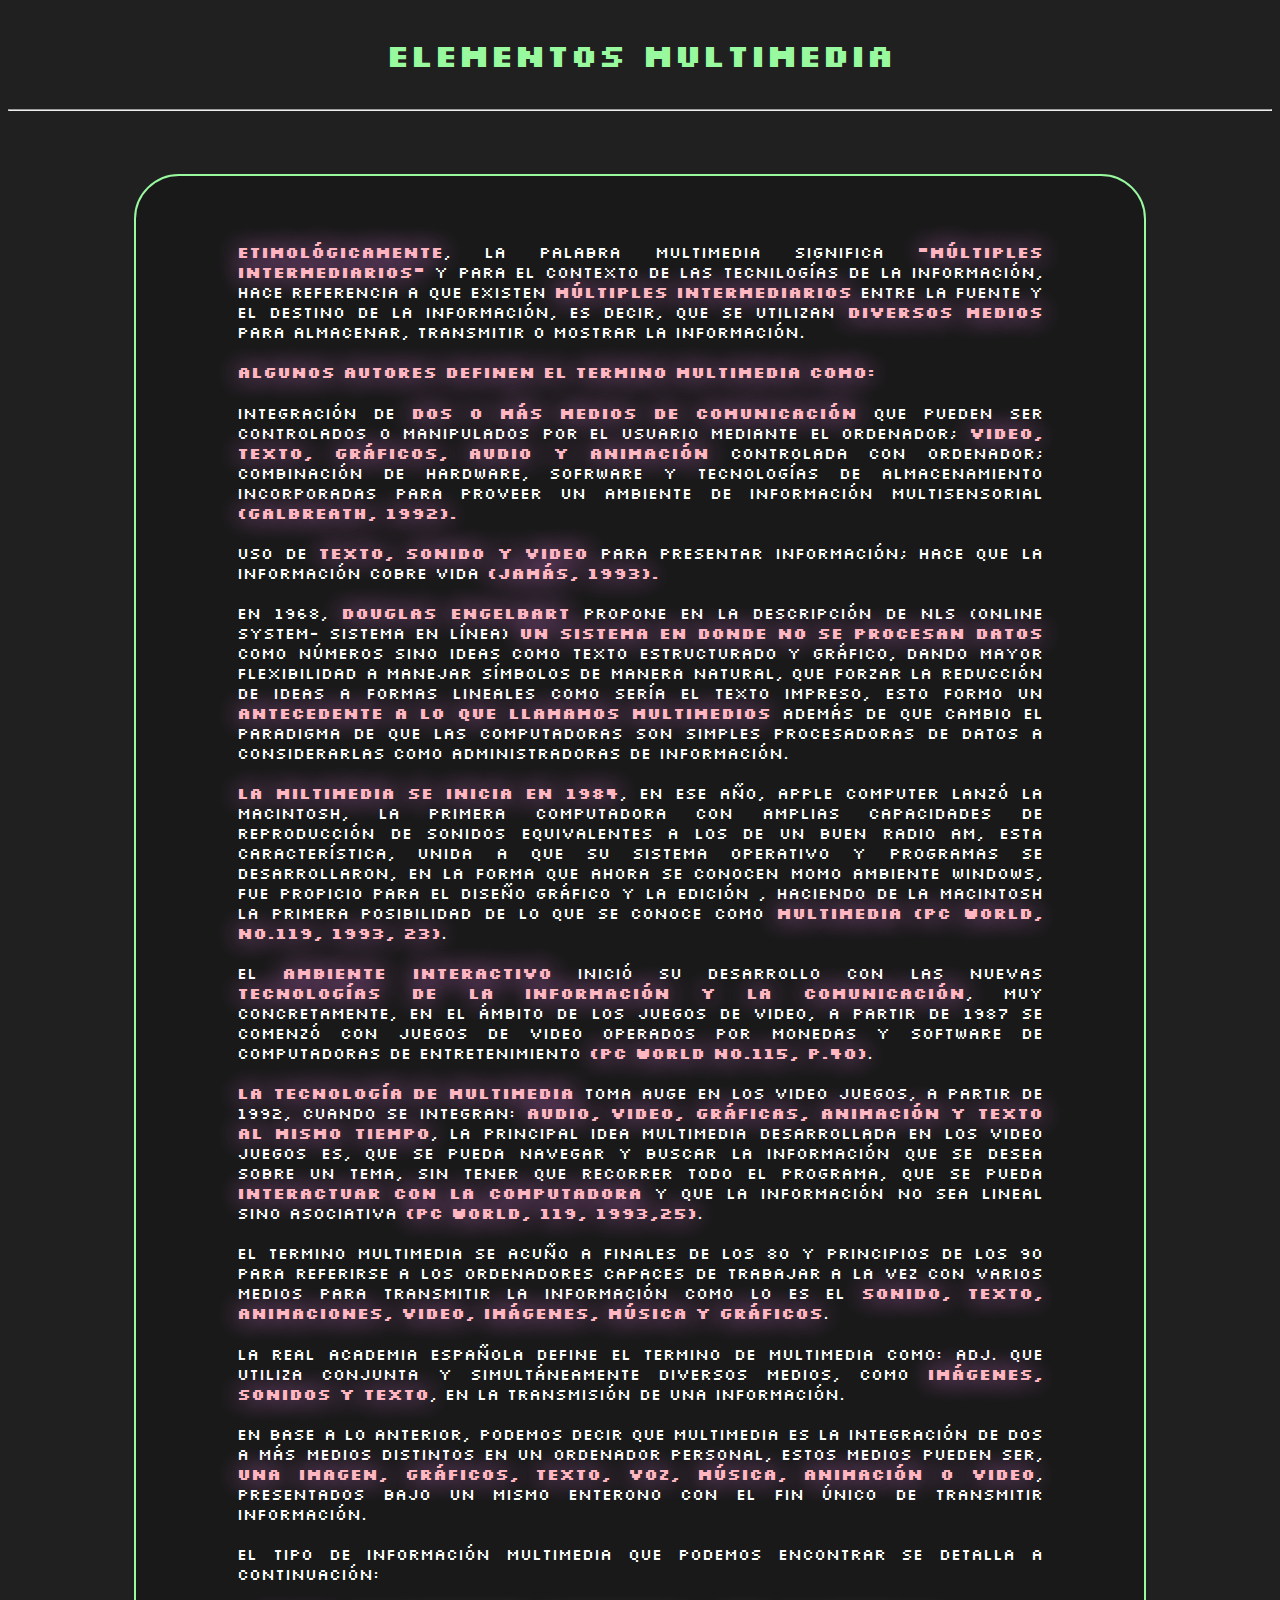
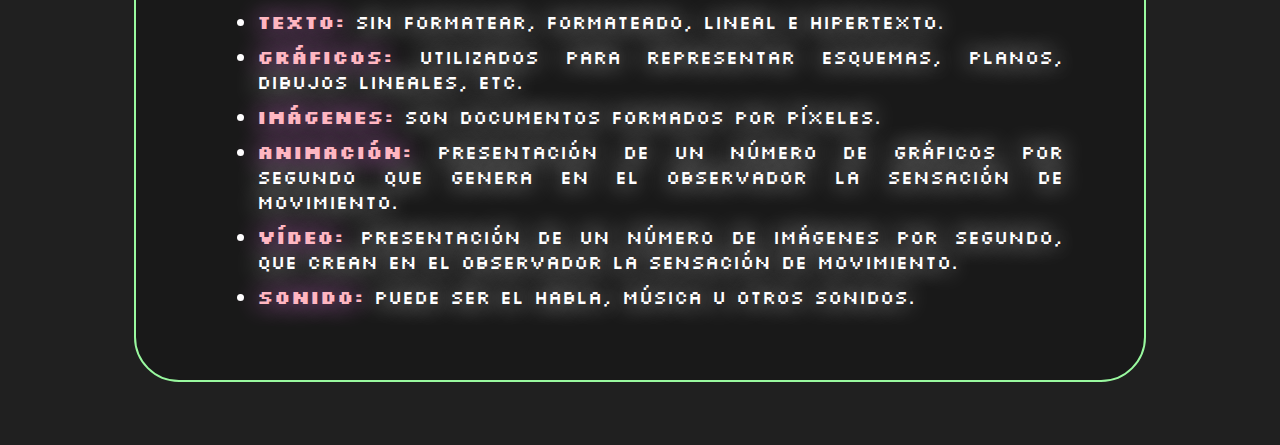
<file: multimedia.html>
<!DOCTYPE html>
<html lang="es">
<head>
    <meta charset="UTF-8">
    <meta http-equiv="X-UA-Compatible" content="IE=edge">
    <meta name="viewport" content="width=device-width, initial-scale=1.0">
    <title>Elementos Multimedia</title>
    <link rel="shortcut icon" type="image/x-icon" href="https://i.imgur.com/pIPAoQz.png">
	<link rel="stylesheet" type="text/css" href="style.css">
</head>
<body>

	<h1>Elementos Multimedia</h1>

	<hr>

    <div class="container">

        <p><b>Etimol&oacute;gicamente</b>, la palabra multimedia significa <b>"m&uacute;ltiples intermediarios"</b> y para el contexto de las tecnilog&iacute;as de la informaci&oacute;n, hace referencia a que existen <b>m&uacute;ltiples intermediarios</b> entre la fuente y el destino de la informaci&oacute;n, es decir, que se utilizan <b>diversos medios</b> para almacenar, transmitir o mostrar la informaci&oacute;n.</p>

        <p><b>Algunos autores definen el termino multimedia como:</b></p>

        <p>Integraci&oacute;n de <b>dos o m&aacute;s medios de comunicaci&oacute;n</b> que pueden ser controlados o manipulados por el usuario mediante el ordenador; <b>video, texto, gr&aacute;ficos, audio y animaci&oacute;n</b> controlada con ordenador; combinaci&oacute;n de hardware, sofrware y tecnolog&iacute;as de almacenamiento incorporadas para proveer un ambiente de informaci&oacute;n multisensorial <b>(Galbreath, 1992).</b></p>

        <p>Uso de <b>texto, sonido y video</b> para presentar informaci&oacute;n; hace que la informaci&oacute;n cobre vida <b>(Jam&aacute;s, 1993).</b></p>

        <p>En 1968, <b>Douglas Engelbart</b> propone en la descripci&oacute;n de NLS (oNLine System- Sistema en l&iacute;nea) <b>un sistema en donde no se procesan datos</b> como n&uacute;meros sino ideas como texto estructurado y gr&aacute;fico, dando mayor flexibilidad a manejar s&iacute;mbolos de manera natural, que forzar la reducci&oacute;n de ideas a formas lineales como ser&iacute;a el texto impreso, esto formo un <b>antecedente a lo que llamamos multimedios</b> adem&aacute;s de que cambio el paradigma de que las computadoras son simples procesadoras de datos a considerarlas como administradoras de informaci&oacute;n.</p>

        <p><b>La Miltimedia se inicia en 1984</b>, en ese a&ntilde;o, Apple Computer lanz&oacute; la Macintosh, la primera computadora con amplias capacidades de reproducci&oacute;n de sonidos equivalentes a los de un buen radio AM, esta caracter&iacute;stica, unida a que su sistema operativo y programas se desarrollaron, en la forma que ahora se conocen momo ambiente Windows, fue propicio para el dise&ntilde;o gr&aacute;fico y la edici&oacute;n , haciendo de la Macintosh la primera posibilidad de lo que se conoce como <b>Multimedia (PC WORLD, No.119, 1993, 23)</b>.</p>

        <p>El <b>ambiente interactivo</b> inici&oacute; su desarrollo con las nuevas <b>tecnolog&iacute;as de la informaci&oacute;n y la comunicaci&oacute;n</b>, muy concretamente, en el &aacute;mbito de los juegos de video, a partir de 1987 se comenz&oacute; con juegos de video operados por monedas y software de computadoras de entretenimiento <b>(PC WORLD No.115, p.40)</b>.</p>

        <p><b>La tecnolog&iacute;a de multimedia</b> toma auge en los video juegos, a partir de 1992, cuando se integran: <b>audio, video, gr&aacute;ficas, animaci&oacute;n y texto al mismo tiempo</b>, la principal idea multimedia desarrollada en los video juegos es, que se pueda navegar y buscar la informaci&oacute;n que se desea sobre un tema, sin tener que recorrer todo el programa, que se pueda <b>interactuar con la computadora</b> y que la informaci&oacute;n no sea lineal sino asociativa <b>(PC WORLD, 119, 1993,25)</b>.</p>

        <p>El termino multimedia se acu&ntilde;o a finales de los 80 y principios de los 90 para referirse a los ordenadores capaces de trabajar a la vez con varios medios para transmitir la informaci&oacute;n como lo es el <b>sonido, texto, animaciones, video, im&aacute;genes, m&uacute;sica y gr&aacute;ficos</b>.</p>

        <p>La Real Academia Espa&ntilde;ola define el termino de Multimedia como: adj. Que utiliza conjunta y simult&aacute;neamente diversos medios, como <b>im&aacute;genes, sonidos y texto</b>, en la transmisi&oacute;n de una informaci&oacute;n.</p>

        <p>En base a lo anterior, podemos decir que Multimedia es la integraci&oacute;n de dos a m&aacute;s medios distintos en un ordenador personal, estos medios pueden ser, <b>una imagen, gr&aacute;ficos, texto, voz, m&uacute;sica, animaci&oacute;n o video</b>, presentados bajo un mismo enterono con el fin &uacute;nico de transmitir informaci&oacute;n.</p>

        <p>El tipo de informaci&oacute;n multimedia que podemos encontrar se detalla a continuaci&oacute;n:</p>

        <ul type="disc">
            <li><b>Texto:</b> Sin formatear, formateado, lineal e hipertexto.</li>
            <li><b>Gr&aacute;ficos:</b> Utilizados para representar esquemas, planos, dibujos lineales, etc.</li>
            <li><b>Im&aacute;genes:</b> Son documentos formados por p&iacute;xeles.</li>
            <li><b>Animaci&oacute;n:</b> Presentaci&oacute;n de un n&uacute;mero de gr&aacute;ficos por segundo que genera en el observador la sensaci&oacute;n de movimiento.</li>
            <li><b>V&iacute;deo:</b> Presentaci&oacute;n de un n&uacute;mero de im&aacute;genes por segundo, que crean en el observador la sensaci&oacute;n de movimiento.</li>
            <li><b>Sonido:</b> Puede ser el habla, m&uacute;sica u otros sonidos.</li>
        </ul>

    </div>

    <!-- recursos externos a esta pagina -->

    <style>
		@import url('https://fonts.googleapis.com/css2?family=Silkscreen&display=swap');
	</style>
    
</body>
</html>
</file>
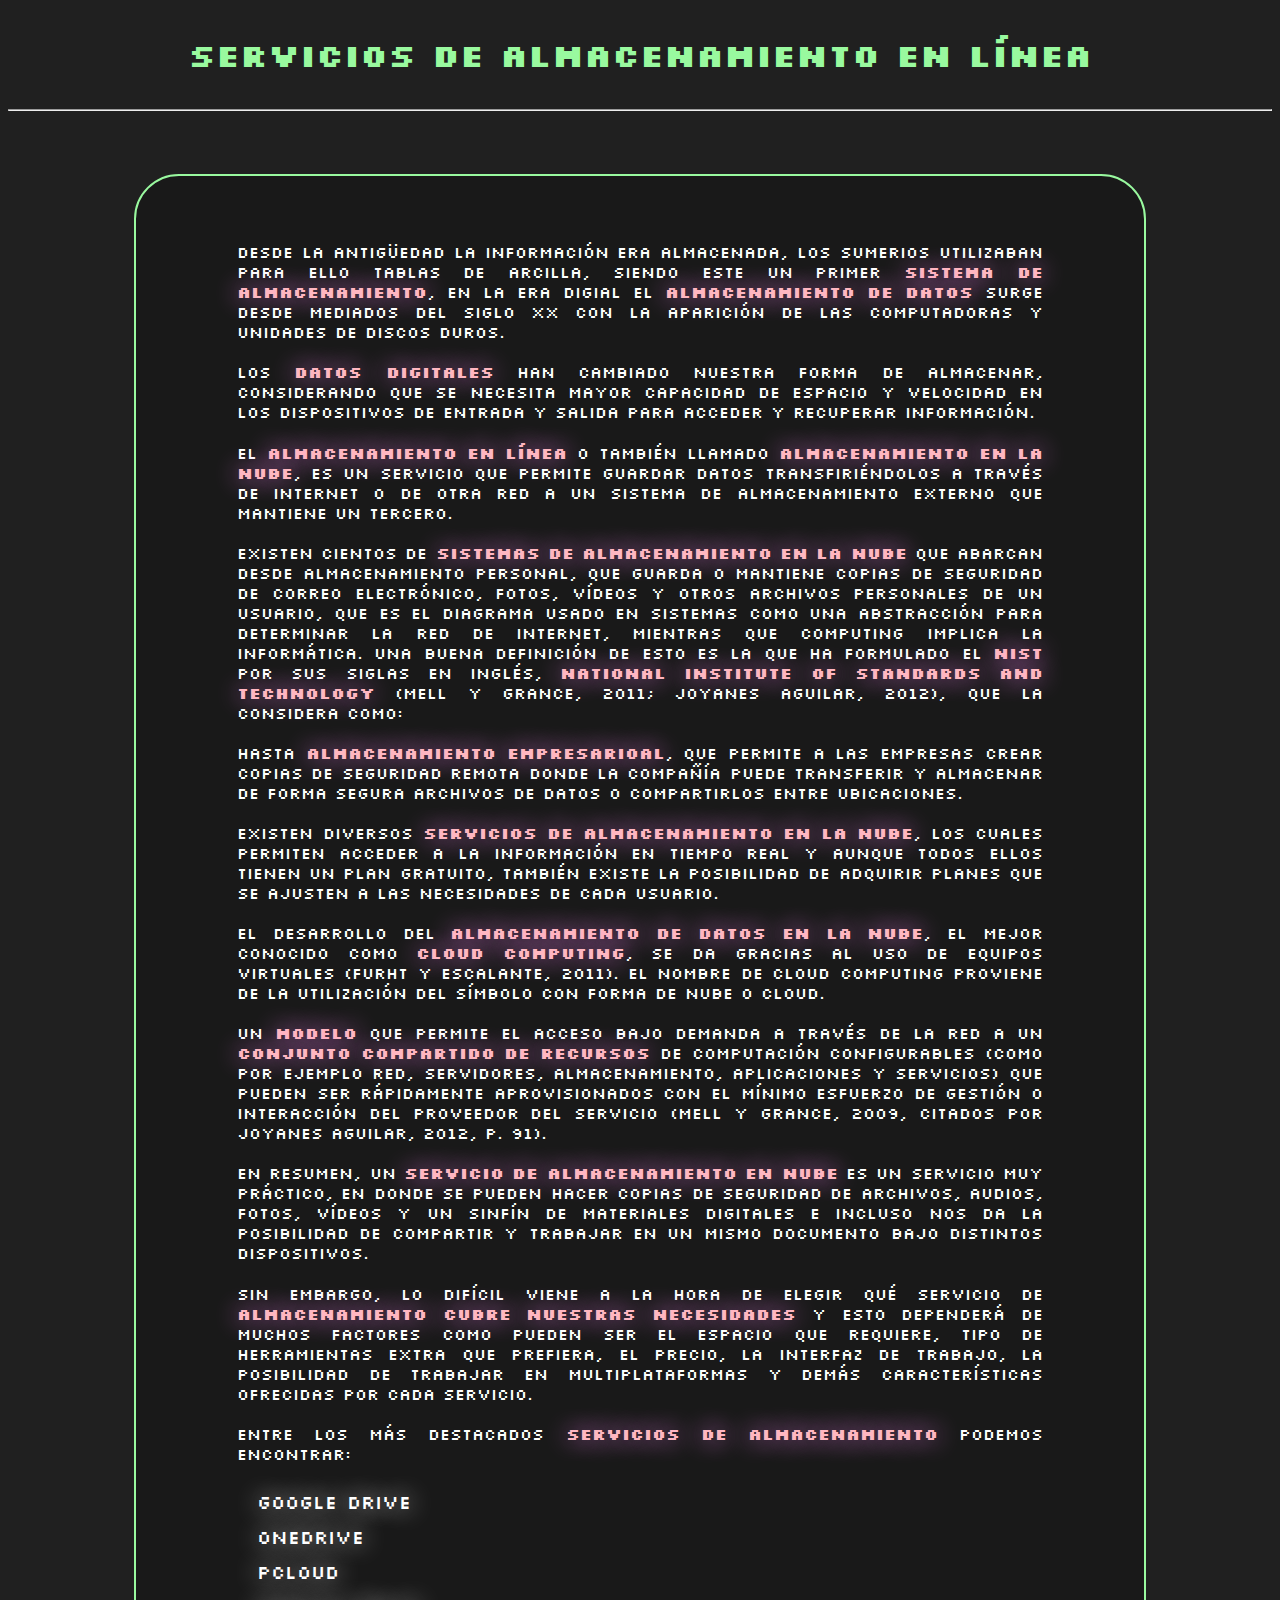
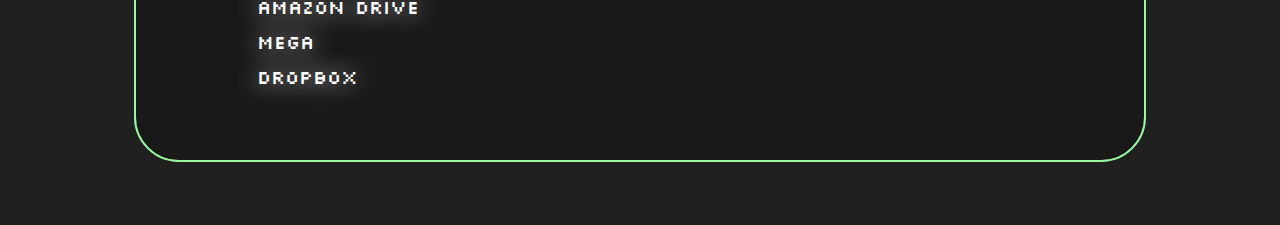
<file: servicios.html>
<!DOCTYPE html>
<html lang="es">
<head>
	<meta charset="UTF-8">
    <meta http-equiv="X-UA-Compatible" content="IE=edge">
    <meta name="viewport" content="width=device-width, initial-scale=1.0">
	<title>Servicios de almacenamiento en linea</title>
	<link rel="shortcut icon" type="image/x-icon" href="https://i.imgur.com/pIPAoQz.png">
	<link rel="stylesheet" type="text/css" href="style.css">

</head>
<body style="font-family: 'Silkscreen'">

	<h1>Servicios de almacenamiento en l&iacute;nea</h1>

	<hr>

	<div class="container">

		<p>Desde la antig&uuml;edad la informaci&oacute;n era almacenada, los sumerios utilizaban para ello tablas de arcilla, siendo este un primer <b>sistema de almacenamiento</b>, en la era digial el <b>almacenamiento de datos</b> surge desde mediados del siglo XX con la aparici&oacute;n de las computadoras y unidades de discos duros.</p>

		<p>Los <b>datos digitales</b> han cambiado nuestra forma de almacenar, considerando que se necesita mayor capacidad de espacio y velocidad en los dispositivos de entrada y salida para acceder y recuperar informaci&oacute;n.</p>

		<p>El <b>almacenamiento en l&iacute;nea</b> o tambi&eacute;n llamado <b>almacenamiento en la nube</b>, es un servicio que permite guardar datos transfiri&eacute;ndolos a trav&eacute;s de Internet o de otra red a un sistema de almacenamiento externo que mantiene un tercero.</p>

		<p>Existen cientos de <b>sistemas de almacenamiento en la nube</b> que abarcan desde almacenamiento personal, que guarda o mantiene copias de seguridad de correo electr&oacute;nico, fotos, v&iacute;deos y otros archivos personales de un usuario, que es el diagrama usado en sistemas como una abstracci&oacute;n para determinar la red de internet, mientras que computing implica la inform&aacute;tica. Una buena definici&oacute;n de esto es la que ha formulado el <b>NIST</b> por sus siglas en ingl&eacute;s, <b>National Institute of Standards and Technology</b> (Mell y Grance, 2011; Joyanes Aguilar, 2012), que la considera como:</p>

		<p>hasta <b>almacenamiento empresarioal</b>, que permite a las empresas crear copias de seguridad remota donde la compa&ntilde;&iacute;a puede transferir y almacenar de forma segura archivos de datos o compartirlos entre ubicaciones.</p>

		<p>Existen diversos <b>servicios de almacenamiento en la nube</b>, los cuales permiten acceder a la informaci&oacute;n en tiempo real y aunque todos ellos tienen un plan gratuito, tambi&eacute;n existe la posibilidad de adquirir planes que se ajusten a las necesidades de cada usuario.</p>

		<p>El desarrollo del <b>almacenamiento de datos en la nube</b>, el mejor conocido como <b>cloud computing</b>, se da gracias al uso de equipos virtuales (Furht y Escalante, 2011). El nombre de cloud computing proviene de la utilizaci&oacute;n del s&iacute;mbolo con forma de nube o cloud.</p>

		<p>Un <b>modelo</b> que permite el acceso bajo demanda a trav&eacute;s de la red a un <b>conjunto compartido de recursos</b> de computaci&oacute;n configurables (como por ejemplo red, servidores, almacenamiento, aplicaciones y servicios) que pueden ser r&aacute;pidamente aprovisionados con el m&iacute;nimo esfuerzo de gesti&oacute;n o interacci&oacute;n del proveedor del servicio (Mell y Grance, 2009, citados por Joyanes Aguilar, 2012, p. 91).</p>

		<p>En resumen, un <b>servicio de almacenamiento en nube</b> es un servicio muy pr&aacute;ctico, en donde se pueden hacer copias de seguridad de archivos, audios, fotos, v&iacute;deos y un sinf&iacute;n de materiales digitales e incluso nos da la posibilidad de compartir y trabajar en un mismo documento bajo distintos dispositivos.</p>

		<p>Sin embargo, lo dif&iacute;cil viene a la hora de elegir qu&eacute; servicio de <b>almacenamiento cubre nuestras necesidades</b> y esto depender&aacute; de muchos factores como pueden ser el espacio que requiere, tipo de herramientas extra que prefiera, el precio, la interfaz de trabajo, la posibilidad de trabajar en multiplataformas y dem&aacute;s caracter&iacute;sticas ofrecidas por cada servicio.</p>

		<p>Entre los m&aacute;s destacados <b>servicios de almacenamiento</b> podemos encontrar:</p>

		<ul style="list-style: none;">
			<li>Google Drive</li>
			<li>OneDrive</li>
			<li>pCloud</li>
			<li>Amazon Drive</li>
			<li>Mega</li>
			<li>DropBox</li>
		</ul>

	</div>

	<!-- recursos externos a esta pagina -->

    <style>
		@import url('https://fonts.googleapis.com/css2?family=Silkscreen&display=swap');
	</style>

</body>
</html>
</file>
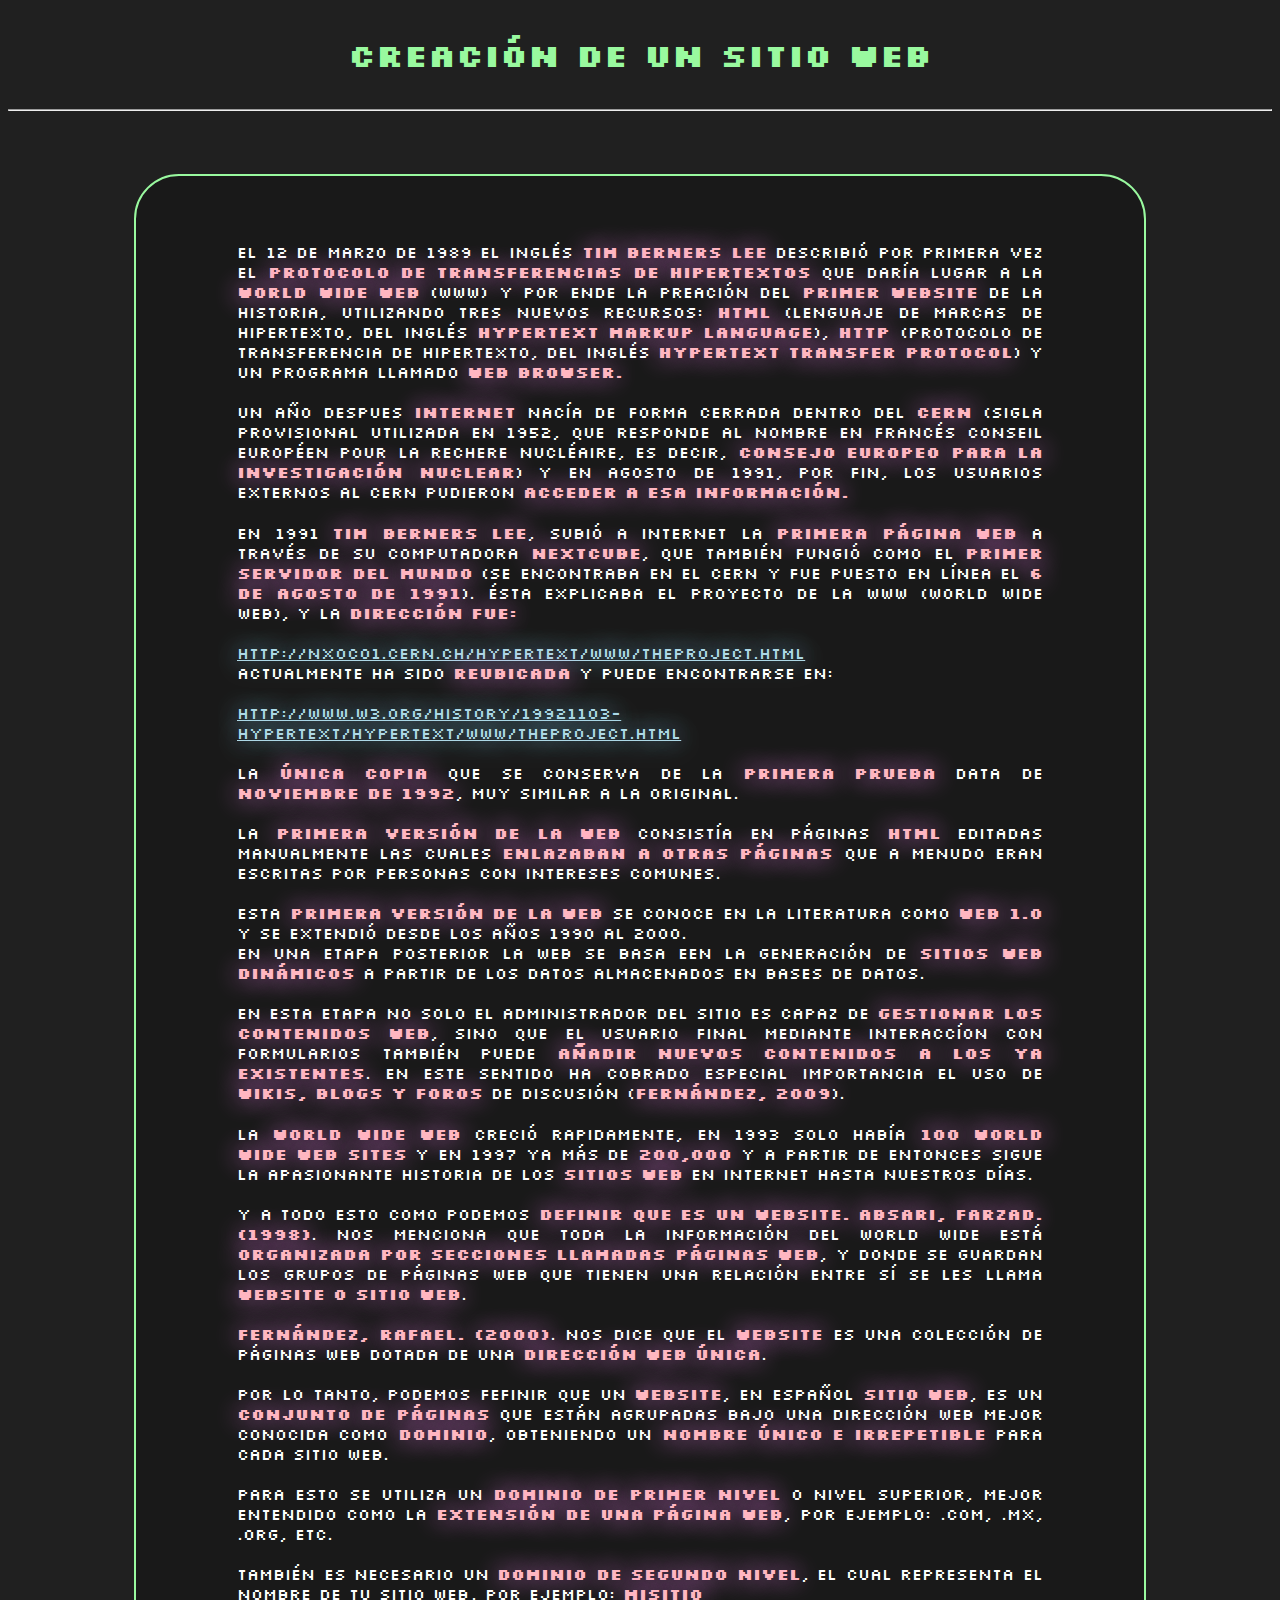
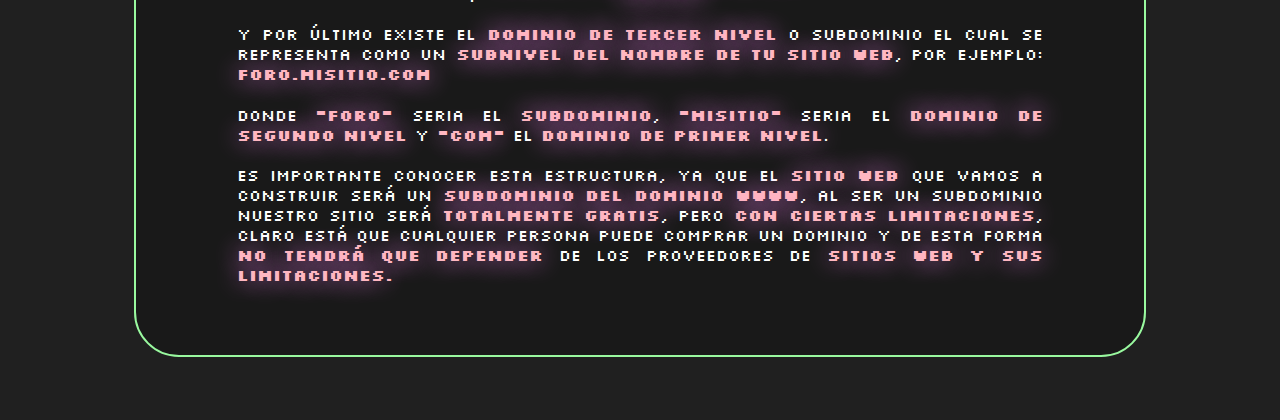
<file: sitioweb.html>
<!DOCTYPE html>
<html lang="es">
<head>
	<meta charset="UTF-8">
    <meta http-equiv="X-UA-Compatible" content="IE=edge">
    <meta name="viewport" content="width=device-width, initial-scale=1.0">
	<title>Creaci&oacute;n de un sitio web</title>
	<link rel="shortcut icon" type="image/x-icon" href="https://i.imgur.com/pIPAoQz.png">
	<link rel="stylesheet" type="text/css" href="style.css">
</head>
<body style="font-family: 'Silkscreen'">

	<h1>Creaci&oacute;n de un sitio web</h1>

	<hr>

	<div class="container">

		<p>El 12 de marzo de 1989 el ingl&eacute;s <b>Tim Berners Lee</b> describi&oacute; por primera vez el <b>protocolo de transferencias de hipertextos</b> que dar&iacute;a lugar a la <b>World Wide Web</b> (WWW) y por ende la preaci&oacute;n del <b>primer website</b> de la historia, utilizando tres nuevos recursos: <b>HTML</b> (Lenguaje de Marcas de Hipertexto, del ingl&eacute;s <b>HyperText Markup Language</b>), <b>HTTP</b> (Protocolo de Transferencia de Hipertexto, del ingl&eacute;s <b>Hypertext Transfer Protocol</b>) y un programa llamado <b>Web Browser.</b></p>

		<p>Un a&ntilde;o despues <b>Internet</b> nac&iacute;a de forma cerrada dentro del <b>CERN</b> (sigla provisional utilizada en 1952, que responde al nombre en franc&eacute;s Conseil Europ&eacute;en pour la Rechere Nucl&eacute;aire, es decir, <b>Consejo Europeo para la Investigaci&oacute;n Nuclear</b>) y en agosto de 1991, por fin, los usuarios externos al CERN pudieron <b>Acceder a esa informaci&oacute;n.</b></p>

		<p>en 1991 <b>Tim Berners Lee</b>, subi&oacute; a Internet la <b>primera p&aacute;gina web</b> a trav&eacute;s de su computadora <b>NeXTcube</b>, que tambi&eacute;n fungi&oacute; como el <b>primer servidor del mundo</b> (se encontraba en el CERN y fue puesto en l&iacute;nea el <b>6 de agosto de 1991</b>). &Eacute;sta explicaba el proyecto de la WWW (World Wide Web), y la <b>direcci&oacute;n fue:</b></p>

		<p><u><a href="http://nxoc01.cern.ch/hypertext/WWW/TheProject.html">http://nxoc01.cern.ch/hypertext/WWW/TheProject.html</a></u><br>
		Actualmente ha sido <b>reubicada</b> y puede encontrarse en:</p>

		<p><u><a href="http://www.w3.org/History/19921103-hypertext/hypertext/WWW/TheProject.html">http://www.w3.org/History/19921103-hypertext/hypertext/WWW/TheProject.html</a></u></p>

		<p>La <b>&uacute;nica copia</b> que se conserva de la <b>primera prueba</b> data de <b>noviembre de 1992</b>, muy similar a la original.</p>

		<p>La <b>primera versi&oacute;n de la web</b> consist&iacute;a en p&aacute;ginas <b>HTML</b> editadas manualmente las cuales <b>enlazaban a otras p&aacute;ginas</b> que a menudo eran escritas por personas con intereses comunes.</p>

		<p>Esta <b>primera versi&oacute;n de la web</b> se conoce en la literatura como <b>web 1.0</b> y se extendi&oacute; desde los a&ntilde;os 1990 al 2000.<br>
		En una etapa posterior la web se basa een la generaci&oacute;n de <b>sitios web din&aacute;micos</b> a partir de los datos almacenados en bases de datos.</p>

		<p>En esta etapa no solo el administrador del sitio es capaz de <b>gestionar los contenidos web</b>, sino que el usuario final mediante interacc&iacute;on con formularios tambi&eacute;n puede <b>a&ntilde;adir nuevos contenidos a los ya existentes</b>. En este sentido ha cobrado especial importancia el uso de <b>wikis, blogs y foros</b> de discusi&oacute;n (<b>Fern&aacute;ndez, 2009</b>).</p>

		<p>La <b>World Wide Web</b> creci&oacute; rapidamente, en 1993 solo hab&iacute;a <b>100 World Wide Web Sites</b> y en 1997 ya m&aacute;s de <b>200,000</b> y a partir de entonces sigue la apasionante historia de los <b>sitios web</b> en internet hasta nuestros d&iacute;as.</p>

		<p>Y a todo esto como podemos <b>definir que es un Website. Absari, Farzad. (1998)</b>. Nos menciona que toda la informaci&oacute;n del World Wide est&aacute; <b>organizada por secciones llamadas p&aacute;ginas Web</b>, y donde se guardan los grupos de p&aacute;ginas Web que tienen una relaci&oacute;n entre s&iacute; se les llama <b>Website o sitio Web</b>.</p>

		<p><b>Fern&aacute;ndez, Rafael. (2000)</b>. Nos dice que el <b>Website</b> es una Colecci&oacute;n de p&aacute;ginas Web dotada de una <b>direcci&oacute;n Web &uacute;nica</b>.</p>

		<p>Por lo tanto, podemos fefinir que un <b>Website</b>, en espa&ntilde;ol <b>sitio web</b>, es un <b>conjunto de p&aacute;ginas</b> que est&aacute;n agrupadas bajo una direcci&oacute;n web mejor conocida como <b>dominio</b>, obteniendo un <b>nombre &uacute;nico e irrepetible</b> para cada sitio web.</p>

		<p>Para esto se utiliza un <b>dominio de primer nivel</b> o nivel superior, mejor entendido como la <b>extensi&oacute;n de una p&aacute;gina web</b>, por ejemplo: .com, .mx, .org, etc.</p>

		<p>Tambi&eacute;n es necesario un <b>dominio de segundo nivel</b>, el cual representa el nombre de tu sitio web, por ejemplo: <b>misitio</b></p>

		<p>Y por &uacute;ltimo existe el <b>dominio de tercer nivel</b> o subdominio el cual se representa como un <b>subnivel del nombre de tu sitio web</b>, por ejemplo: <b>foro.misitio.com</b></p>

		<p>Donde <b>"foro"</b> seria el <b>subdominio</b>, <b>"misitio"</b> seria el <b>dominio de segundo nivel</b> y <b>"com"</b> el <b>dominio de primer nivel</b>.</p>

		<p>Es importante conocer esta estructura, ya que el <b>sitio web</b> que vamos a construir ser&aacute; un <b>subdominio del dominio WWWW</b>, al ser un subdominio nuestro sitio ser&aacute; <b>totalmente gratis</b>, pero <b>con ciertas limitaciones</b>, claro est&aacute; que cualquier persona puede comprar un dominio y de esta forma <b>no tendr&aacute; que depender</b> de los proveedores de <b>sitios web y sus limitaciones.</b></p>

	</div>

	<!-- recursos externos a esta pagina -->

    <style>
		@import url('https://fonts.googleapis.com/css2?family=Silkscreen&display=swap');
	</style>

</body>
</html>
</file>
<file: style.css>
@keyframes transitionIn {
    from {
        opacity: 0;
        transform: rotateX(10deg);
    }
    to {
        opacity: 1;
        transform: rotateX(0);
    }
}

body
{
    background: #202020;
    color: white;
    text-align: justify;
    font-family: 'Silkscreen', cursive;
}

h1
{
    color: #99f99f;
    text-align: center;
    padding-top: 1%;
    padding-bottom: 1%;
    transition: 0.5s;
}

h1:hover
{
    transform: scale(1.1);
    text-shadow: 0 0 25px limegreen;
    transition: 0.5s;
}

.container
{
    background: #191919;
    padding-top: 50px;
    padding-bottom: 50px;
    margin-left: 10%;
    margin-right: 10%;
    margin-top: 5%;
    margin-bottom: 5%;
    border-radius: 45px;
    border: 2px solid #99f99f;
    transition: 0.5s;
    animation: transitionIn 2s;
}

.container:hover
{
    transform: translatey(-10px);
    transform: scale(1.02);
    box-shadow: 0px 0px 25px limegreen;
    transition: 0.5s;
}

p
{
    margin-left: 10%;
    margin-right: 10%;
    margin-bottom: 2%;
}

b
{
    color: lightpink;
    text-shadow: 0px 0px 25px violet;
    transition: 0.5s;
}

b:hover
{
    color: violet;
    text-shadow: 0px 0px 50px lightpink;
    transition: 0.5s;
}

a
{
    color: lightblue;
    text-shadow: 0px 0px 25px skyblue;
    transition: 0.5s;
}

a:hover
{
    color: rgb(82, 82, 255);
    text-shadow: 0px 0px 50px lightblue;
    transition: 0.5s;
}

ul
{
    width: 80%;
    display: block;
    margin-left: auto;
    margin-right: auto;
}

li
{
    padding-top: 5px;
    padding-bottom: 5px;
    font-size: 1.2em;
    text-align: justify;
    color: #fff;
    text-shadow: 0px 0px 25px #fff;
    transition: 0.5s;
}

li:hover
{
    color: rgb(165, 165, 165);
    text-shadow: 0px 0px 50px #fff;
    transition: 0.5s;
}
</file>
